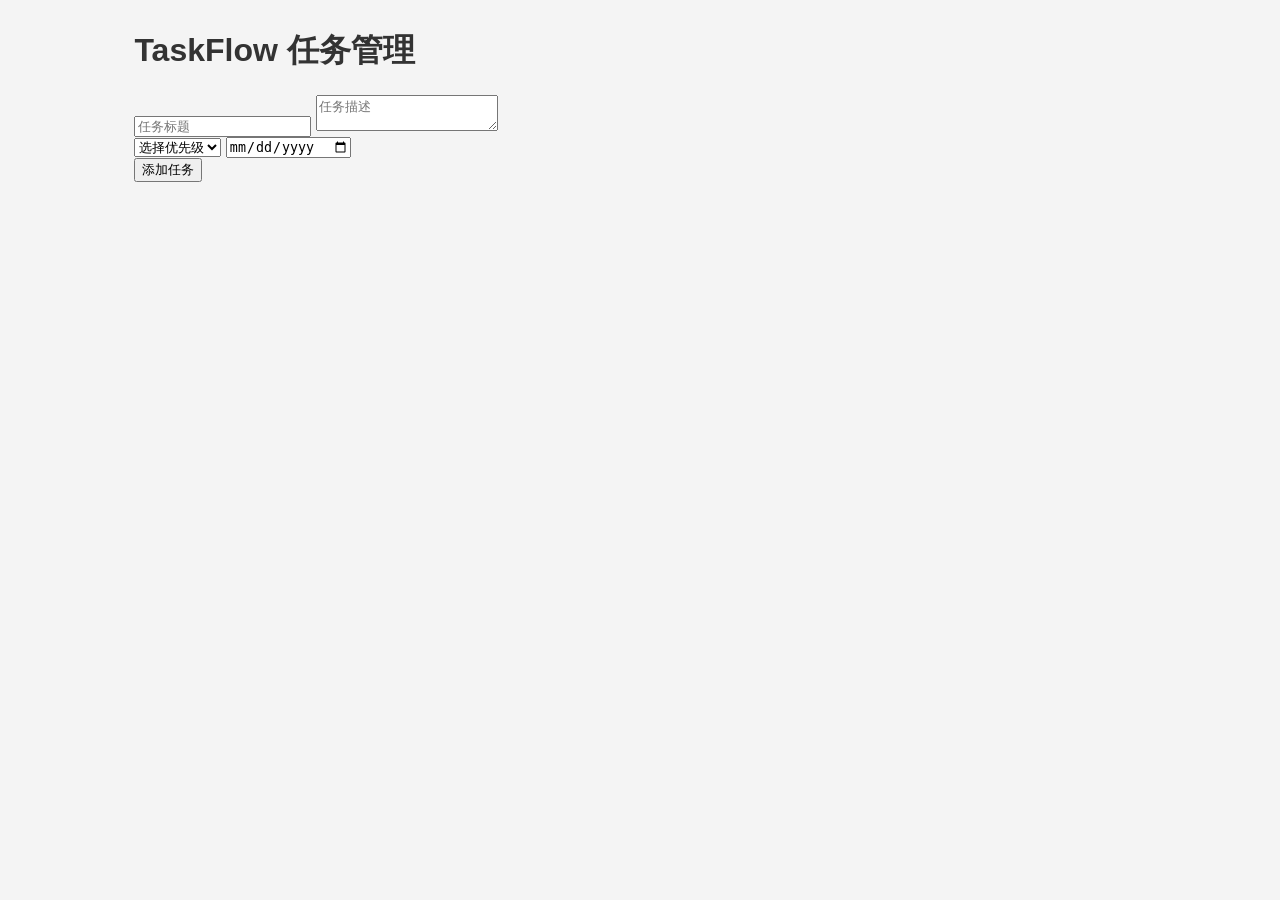
<file: prototype/index.html>
<!DOCTYPE html>
<html lang="zh-CN">
<head>
    <meta charset="UTF-8">
    <meta name="viewport" content="width=device-width, initial-scale=1.0">
    <title>TaskFlow - 个人任务管理工具</title>
    <link rel="stylesheet" href="style.css">
</head>
<body>
    <div class="container">
        <h1>TaskFlow 任务管理</h1>
        <form id="task-form">
            <input type="text" id="task-title" placeholder="任务标题" required />
            <textarea id="task-desc" placeholder="任务描述"></textarea>
            <div class="form-row">
                <select id="task-priority" required>
                    <option value="" disabled selected>选择优先级</option>
                    <option value="high">高</option>
                    <option value="medium">中</option>
                    <option value="low">低</option>
                </select>
                <input type="date" id="task-deadline" required />
            </div>
            <button type="submit">添加任务</button>
        </form>
        <div class="task-list" id="task-list"></div>
    </div>
    <script src="script.js"></script>
</body>
</html>
</file>
<file: prototype/style.css>
/* Add some styles for the prototype */
body {
    font-family: Arial, sans-serif;
    background-color: #f4f4f4;
    color: #333;
}

.header {
    background: #35424a;
    padding: 20px;
    color: #ffffff;
    text-align: center;
}

.container {
    width: 80%;
    margin: auto;
    overflow: hidden;
}
</file>
